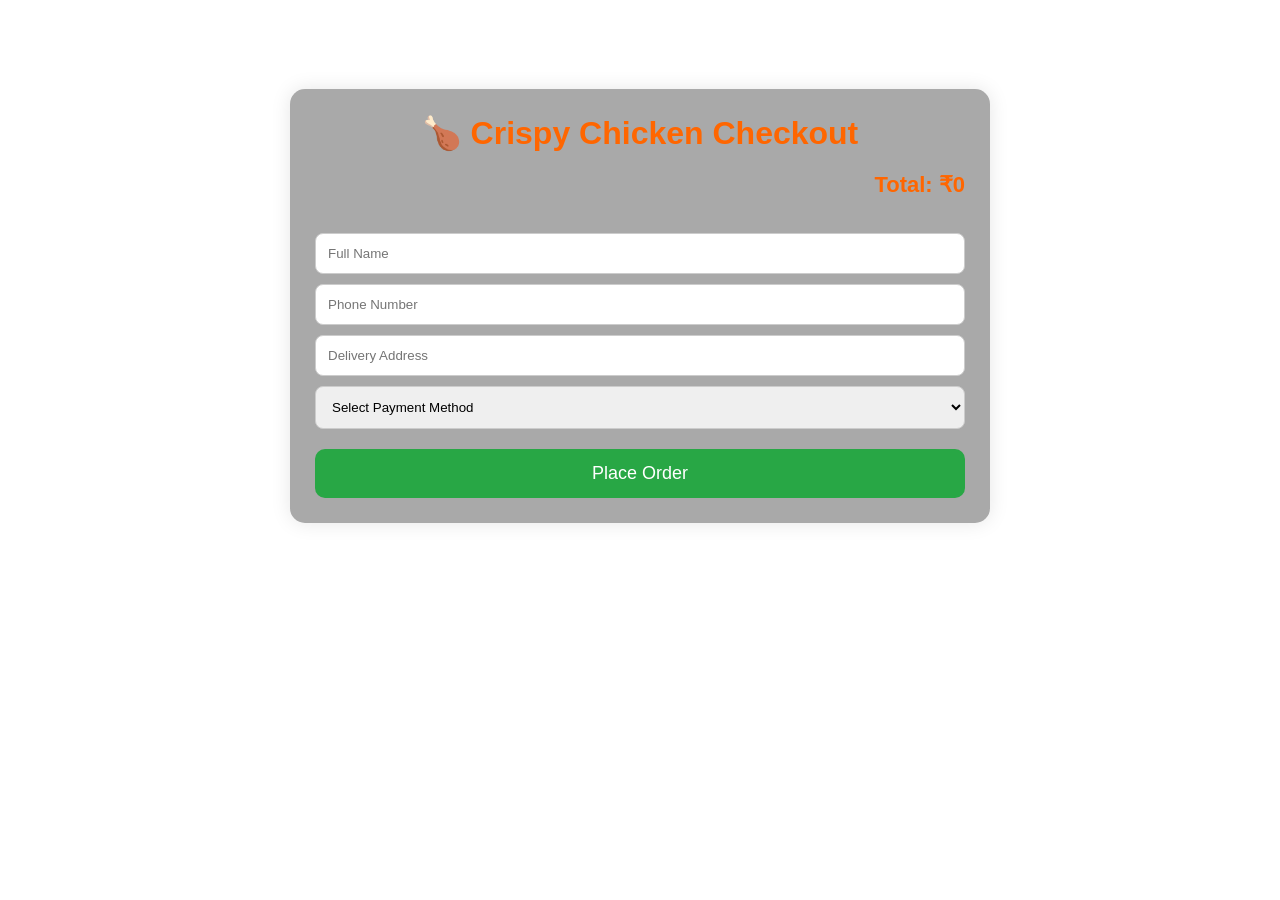
<file: checkout.html>
<!DOCTYPE html><html lang="en">
<head>
<meta charset="UTF-8">
<meta name="viewport" content="width=device-width, initial-scale=1.0">
<title>Crispy Chicken Checkout</title><style>
*{
margin:0;
padding:0;
box-sizing:border-box;
font-family:Arial,sans-serif;

}

body{
background:#f5f5f5;
padding:20px;
background: url('https://images.unsplash.com/photo-1600891964599-f61ba0e24092') no-repeat center center/cover;
}

.container{
max-width:700px;
margin:auto;
background:white;
padding:25px;
border-radius:15px;
box-shadow:0 0 20px rgba(0,0,0,.1);
}

h1{
text-align:center;
margin-bottom:20px;
color:#ff6600;
}

.order-item{
display:flex;
justify-content:space-between;
padding:10px 0;
border-bottom:1px solid #ddd;
}

.total{
margin-top:20px;
font-size:22px;
font-weight:bold;
text-align:right;
color:#ff6600;
}

form{
margin-top:25px;
}

input,
select{
width:100%;
padding:12px;
margin-top:10px;
border:1px solid #ccc;
border-radius:8px;
}

button{
width:100%;
padding:14px;
margin-top:20px;
border:none;
background:#28a745;
color:white;
font-size:18px;
border-radius:10px;
cursor:pointer;
}

button:hover{
box-shadow:0 0 15px #28a745;
}

@media(max-width:768px){
.container{
padding:15px;
}
}
</style></head>

<button class="close-button" onclick="goHome()" >X</button>

<style>
    .close-button{
        background-color: red;
        border-radius: 50px;
        max-width: fit-content;
        margin-left: 1400px;
        
    }

    .container{
        background-color: darkgray;
    }
</style>

<script>
    function goHome()
    {
        window.location.href = "index.html"
    }
</script>



<body><div class="container"><h1>🍗 Crispy Chicken Checkout </h1><div id="order-list"></div><div class="total">
Total: ₹<span id="grand-total">0</span>
</div><form id="checkout-form"><input
type="text"
placeholder="Full Name"
required>

<input
type="number"
placeholder="Phone Number"
required>

<input
type="text"
placeholder="Delivery Address"
required>

<select required>
<option value="">
Select Payment Method
</option><option>
Cash On Delivery
</option><option>
UPI Payment
</option><option>
Credit / Debit Card
</option>
</select><button type="submit">
Place Order
</button></form></div><script>

let cart =
JSON.parse(localStorage.getItem("cart"))
|| [];

const orderList =
document.getElementById("order-list");

const totalEl =
document.getElementById("grand-total");

let total = 0;

cart.forEach(item=>{

total += item.price * item.qty;

orderList.innerHTML += `
<div class="order-item">
<span>
${item.name}
(x${item.qty})
</span>

<span>
₹${item.price * item.qty}
</span>
</div>
`;

});

totalEl.innerText = total;

document
.getElementById("checkout-form")
.addEventListener("submit",(e)=>{

e.preventDefault();

alert(
"🎉 Order Placed Successfully!\nThank you for ordering from Crispy Chicken."
);

localStorage.removeItem("cart");

window.location.href="index.html";

});

</script></body>
</html>
</file>
